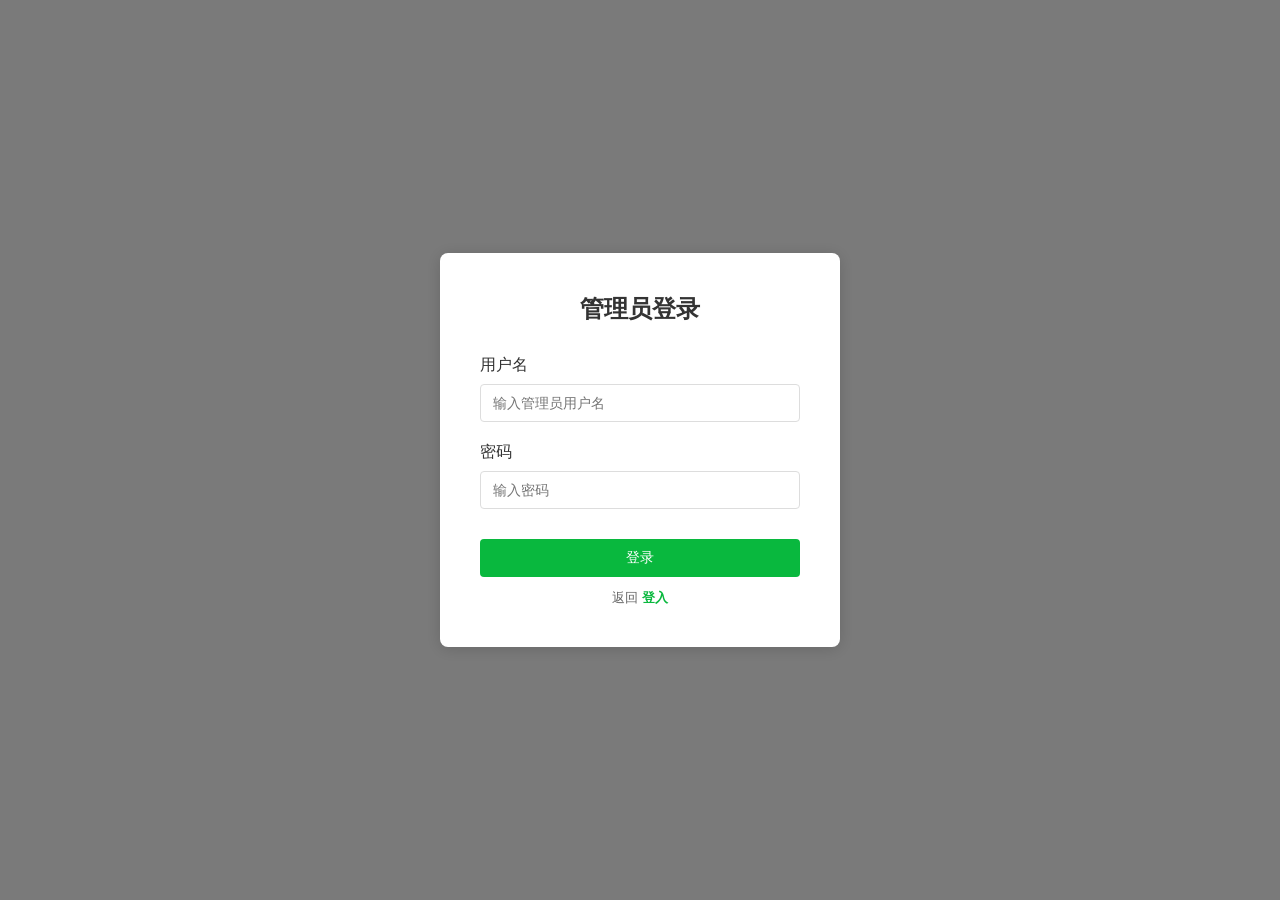
<file: frontend/admin.html>
<!DOCTYPE html>
<html lang="zh-CN">
<head>
    <meta charset="UTF-8">
    <meta name="viewport" content="width=device-width, initial-scale=1.0">
    <title>管理后台 - WeChat</title>
    <link rel="stylesheet" href="css/admin.css">
</head>
<body>
    <!-- 登录模态框 -->
    <div id="loginModal" class="modal active">
        <div class="modal-content login-box">
            <h2>管理员登录</h2>
            <form id="loginForm">
                <div class="form-group">
                    <label for="adminUsername">用户名</label>
                    <input type="text" id="adminUsername" placeholder="输入管理员用户名" required>
                </div>
                <div class="form-group">
                    <label for="adminPassword">密码</label>
                    <input type="password" id="adminPassword" placeholder="输入密码" required>
                </div>
                <button type="submit" class="btn btn-primary">登录</button>
                <p id="loginError" class="error-message"></p>
                <p class="admin-form-link">返回 <a href="/">登入</a></p>
            </form>
        </div>
    </div>

    <!-- 主界面 -->
    <div id="adminPanel" class="admin-panel hidden">
        <!-- 左侧导航菜单 -->
        <aside class="sidebar">
            <div class="sidebar-header">
                <h3>管理后台</h3>
                <button class="sidebar-toggle" id="sidebarToggle">☰</button>
            </div>
            <nav class="nav-menu">
                <ul>
                    <li><a href="#dashboard" class="nav-link active" data-page="dashboard">
                        <span class="nav-icon">🏠</span>
                        <span class="nav-text">首页</span>
                    </a></li>
                    <li><a href="#messages" class="nav-link" data-page="messages">
                        <span class="nav-icon">💬</span>
                        <span class="nav-text">消息</span>
                    </a></li>
                    <li><a href="#settings" class="nav-link" data-page="settings">
                        <span class="nav-icon">⚙️</span>
                        <span class="nav-text">设置</span>
                    </a></li>
                    <li><a href="#users" class="nav-link" data-page="users">
                        <span class="nav-icon">👥</span>
                        <span class="nav-text">用户资料</span>
                    </a></li>
                    <li><a href="#reports" class="nav-link" data-page="reports">
                        <span class="nav-icon">📋</span>
                        <span class="nav-text">举报信息</span>
                    </a></li>
                </ul>
            </nav>
            <div class="sidebar-footer">
                <button id="logoutBtn" class="btn btn-logout">退出登录</button>
            </div>
        </aside>

        <!-- 主内容区域 -->
        <main class="main-content">
            <!-- 页面头部 -->
            <header class="page-header">
                <h1 id="pageTitle">首页</h1>
                <div class="header-right">
                    <span id="adminName" class="admin-name">管理员</span>
                    <button id="userMenuBtn" class="user-menu-btn">▼</button>
                </div>
            </header>

            <!-- 页面内容 -->
            <div class="page-content">
                <!-- 首页 -->
                <section id="dashboardPage" class="page-section active">
                    <div class="dashboard-cards">
                        <div class="card">
                            <h3>总用户数</h3>
                            <p class="card-value" id="totalUsers">0</p>
                        </div>
                        <div class="card">
                            <h3>在线用户</h3>
                            <p class="card-value" id="onlineUsers">0</p>
                        </div>
                        <div class="card">
                            <h3>总会话数</h3>
                            <p class="card-value" id="totalConversations">0</p>
                        </div>
                        <div class="card">
                            <h3>总消息数</h3>
                            <p class="card-value" id="totalMessages">0</p>
                        </div>
                    </div>
                </section>

                <!-- 消息页面 -->
                <section id="messagesPage" class="page-section">
                    <div class="section-header">
                        <h2>消息管理</h2>
                    </div>
                    <div class="coming-soon">
                        <p>消息管理功能开发中...</p>
                    </div>
                </section>

                <!-- 设置页面 -->
                <section id="settingsPage" class="page-section">
                    <div class="section-header">
                        <h2>系统设置</h2>
                    </div>
                    <div class="coming-soon">
                        <p>系统设置功能开发中...</p>
                    </div>
                </section>

                <!-- 用户资料页面 -->
                <section id="usersPage" class="page-section">
                    <div class="section-header">
                        <h2>用户管理</h2>
                        <div class="header-actions">
                            <input type="text" id="userSearch" placeholder="搜索用户名或ID..." class="search-box">
                        </div>
                    </div>
                    
                    <div class="stats-row">
                        <div class="stat-item">
                            <span class="stat-label">总用户数：</span>
                            <span class="stat-value" id="userCount">0</span>
                        </div>
                        <div class="stat-item">
                            <span class="stat-label">在线用户：</span>
                            <span class="stat-value" id="onlineCount">0</span>
                        </div>
                    </div>

                    <div class="table-container">
                        <table class="users-table">
                            <thead>
                                <tr>
                                    <th>用户名</th>
                                    <th>ID</th>
                                    <th>昵称</th>
                                    <th>在线状态</th>
                                    <th>创建时间</th>
                                    <th>操作</th>
                                </tr>
                            </thead>
                            <tbody id="usersTableBody">
                                <tr>
                                    <td colspan="6" class="text-center">加载中...</td>
                                </tr>
                            </tbody>
                        </table>
                    </div>
                </section>

                <!-- 举报信息页面 -->
                <section id="reportsPage" class="page-section">
                    <div class="section-header">
                        <h2>举报信息</h2>
                    </div>
                    <div class="coming-soon">
                        <p>举报信息管理功能开发中...</p>
                    </div>
                </section>
            </div>
        </main>
    </div>

    <script src="js/admin.js"></script>
</body>
</html>
</file>
<file: frontend/css/admin.css>
/* ============ 基础样式 ============ */
* {
    margin: 0;
    padding: 0;
    box-sizing: border-box;
}

body {
    font-family: -apple-system, BlinkMacSystemFont, 'Segoe UI', Roboto, 'Helvetica Neue', Arial, sans-serif;
    background-color: #f5f5f5;
    color: #333;
}

/* ============ 登录模态框 ============ */
.modal {
    display: flex;
    position: fixed;
    top: 0;
    left: 0;
    width: 100%;
    height: 100%;
    background-color: rgba(0, 0, 0, 0.5);
    justify-content: center;
    align-items: center;
    z-index: 1000;
}

.modal.hidden {
    display: none;
}

.modal-content {
    background: white;
    border-radius: 8px;
    box-shadow: 0 2px 16px rgba(0, 0, 0, 0.15);
    padding: 40px;
    max-width: 400px;
    width: 90%;
}

.login-box h2 {
    text-align: center;
    margin-bottom: 30px;
    color: #333;
    font-size: 24px;
}

.form-group {
    margin-bottom: 20px;
}

.form-group label {
    display: block;
    margin-bottom: 8px;
    font-weight: 500;
    color: #333;
}

.form-group input {
    width: 100%;
    padding: 10px 12px;
    border: 1px solid #ddd;
    border-radius: 4px;
    font-size: 14px;
    transition: border-color 0.2s;
}

.form-group input:focus {
    outline: none;
    border-color: #09b83e;
    box-shadow: 0 0 0 2px rgba(9, 184, 62, 0.1);
}

.btn {
    padding: 10px 20px;
    border: none;
    border-radius: 4px;
    font-size: 14px;
    cursor: pointer;
    transition: all 0.2s;
    font-weight: 500;
}

.btn-primary {
    width: 100%;
    background-color: #09b83e;
    color: white;
    margin-top: 10px;
}

.btn-primary:hover {
    background-color: #06a530;
    box-shadow: 0 2px 8px rgba(9, 184, 62, 0.3);
}

.error-message {
    color: #f56c6c;
    font-size: 12px;
    margin-top: 10px;
    text-align: center;
}

.admin-form-link {
    margin-top: 12px;
    text-align: center;
    font-size: 13px;
    color: #666;
}

.admin-form-link a {
    color: #09b83e;
    text-decoration: none;
    font-weight: 600;
}

.admin-form-link a:hover {
    text-decoration: underline;
}

/* ============ 主界面布局 ============ */
.admin-panel {
    display: flex;
    height: 100vh;
    overflow: hidden;
}

.admin-panel.hidden {
    display: none;
}

/* ============ 侧边栏 ============ */
.sidebar {
    width: 250px;
    background-color: #F8F9FA;
    border-right: 1px solid #e8e8e8;
    display: flex;
    flex-direction: column;
    overflow-y: auto;
    position: fixed;
    left: 0;
    top: 0;
    height: 100vh;
    z-index: 100;
    transition: transform 0.3s ease;
}

.sidebar-header {
    padding: 20px;
    border-bottom: 1px solid #e8e8e8;
    display: flex;
    justify-content: space-between;
    align-items: center;
}

.sidebar-header h3 {
    font-size: 18px;
    color: #333;
    margin: 0;
}

.sidebar-toggle {
    display: none;
    background: none;
    border: none;
    font-size: 20px;
    cursor: pointer;
    color: #333;
}

.nav-menu {
    flex: 1;
    padding: 10px 0;
}

.nav-menu ul {
    list-style: none;
}

.nav-menu li {
    margin: 0;
}

.nav-link {
    display: flex;
    align-items: center;
    padding: 12px 20px;
    color: #666;
    text-decoration: none;
    transition: all 0.2s;
    border-left: 4px solid transparent;
}

.nav-link:hover {
    background-color: #e8e8e8;
    color: #333;
}

.nav-link.active {
    background-color: #e8f5e9;
    color: #09b83e;
    border-left-color: #09b83e;
    font-weight: 500;
}

.nav-icon {
    margin-right: 12px;
    font-size: 18px;
}

.nav-text {
    flex: 1;
}

.sidebar-footer {
    padding: 20px;
    border-top: 1px solid #e8e8e8;
}

.btn-logout {
    width: 100%;
    background-color: #f56c6c;
    color: white;
}

.btn-logout:hover {
    background-color: #d96060;
}

/* ============ 主内容区域 ============ */
.main-content {
    flex: 1;
    margin-left: 250px;
    display: flex;
    flex-direction: column;
    overflow: hidden;
}

.page-header {
    background: white;
    padding: 20px;
    border-bottom: 1px solid #e8e8e8;
    display: flex;
    justify-content: space-between;
    align-items: center;
    height: 70px;
}

.page-header h1 {
    font-size: 24px;
    color: #333;
    margin: 0;
}

.header-right {
    display: flex;
    align-items: center;
    gap: 10px;
}

.admin-name {
    font-size: 14px;
    color: #666;
}

.user-menu-btn {
    background: none;
    border: none;
    cursor: pointer;
    font-size: 14px;
    color: #666;
}

.page-content {
    flex: 1;
    overflow-y: auto;
    padding: 20px;
}

.page-section {
    display: none;
}

.page-section.active {
    display: block;
}

/* ============ 仪表板卡片 ============ */
.dashboard-cards {
    display: grid;
    grid-template-columns: repeat(auto-fit, minmax(250px, 1fr));
    gap: 20px;
    margin-bottom: 30px;
}

.card {
    background: white;
    padding: 20px;
    border-radius: 8px;
    box-shadow: 0 1px 4px rgba(0, 0, 0, 0.1);
    border-left: 4px solid #09b83e;
}

.card h3 {
    font-size: 14px;
    color: #666;
    margin-bottom: 10px;
}

.card-value {
    font-size: 32px;
    font-weight: bold;
    color: #09b83e;
    margin: 0;
}

/* ============ 用户管理页面 ============ */
.section-header {
    display: flex;
    justify-content: space-between;
    align-items: center;
    margin-bottom: 20px;
    flex-wrap: wrap;
    gap: 20px;
}

.section-header h2 {
    font-size: 20px;
    color: #333;
    margin: 0;
}

.header-actions {
    flex: 1;
    min-width: 200px;
}

.search-box {
    width: 100%;
    max-width: 300px;
    padding: 8px 12px;
    border: 1px solid #ddd;
    border-radius: 4px;
    font-size: 14px;
}

.search-box:focus {
    outline: none;
    border-color: #09b83e;
}

.stats-row {
    display: flex;
    gap: 30px;
    margin-bottom: 20px;
    background: white;
    padding: 15px 20px;
    border-radius: 4px;
    box-shadow: 0 1px 4px rgba(0, 0, 0, 0.1);
}

.stat-item {
    display: flex;
    align-items: center;
    gap: 10px;
}

.stat-label {
    color: #666;
    font-size: 14px;
}

.stat-value {
    font-size: 20px;
    font-weight: bold;
    color: #09b83e;
}

/* ============ 表格 ============ */
.table-container {
    background: white;
    border-radius: 8px;
    overflow: hidden;
    box-shadow: 0 1px 4px rgba(0, 0, 0, 0.1);
    overflow-x: auto;
}

.users-table {
    width: 100%;
    border-collapse: collapse;
    font-size: 14px;
}

.users-table thead {
    background-color: #f8f9fa;
    border-bottom: 2px solid #e8e8e8;
}

.users-table th {
    padding: 15px;
    text-align: left;
    font-weight: 600;
    color: #333;
}

.users-table td {
    padding: 12px 15px;
    border-bottom: 1px solid #e8e8e8;
}

.users-table tbody tr:hover {
    background-color: #f8f9fa;
}

.online-badge {
    display: inline-block;
    padding: 4px 8px;
    border-radius: 12px;
    font-size: 12px;
    font-weight: 500;
}

.online-badge.online {
    background-color: #e8f5e9;
    color: #09b83e;
}

.online-badge.offline {
    background-color: #f5f5f5;
    color: #999;
}

.action-buttons {
    display: flex;
    gap: 8px;
}

.action-buttons .btn {
    padding: 6px 12px;
    font-size: 12px;
}

.btn-danger {
    background-color: #f56c6c;
    color: white;
}

.btn-danger:hover {
    background-color: #d96060;
}

/* ============ 通用样式 ============ */
.coming-soon {
    text-align: center;
    padding: 60px 20px;
    color: #999;
}

.coming-soon p {
    font-size: 16px;
}

.text-center {
    text-align: center;
    color: #999;
}

/* ============ 响应式设计 ============ */
@media (max-width: 1024px) {
    .sidebar {
        width: 200px;
    }

    .main-content {
        margin-left: 200px;
    }

    .nav-text {
        display: none;
    }

    .nav-link {
        justify-content: center;
        padding: 12px 10px;
    }

    .nav-icon {
        margin-right: 0;
        font-size: 20px;
    }
}

@media (max-width: 768px) {
    .sidebar {
        width: 70px;
        transform: translateX(-70px);
    }

    .sidebar.active {
        transform: translateX(0);
    }

    .main-content {
        margin-left: 0;
    }

    .sidebar-toggle {
        display: block;
    }

    .page-header {
        padding: 15px;
    }

    .page-header h1 {
        font-size: 18px;
    }

    .page-content {
        padding: 15px;
    }

    .dashboard-cards {
        grid-template-columns: 1fr;
    }

    .section-header {
        flex-direction: column;
        align-items: flex-start;
    }

    .header-actions {
        width: 100%;
    }

    .search-box {
        max-width: 100%;
    }

    .stats-row {
        flex-direction: column;
        gap: 15px;
    }

    .users-table {
        font-size: 12px;
    }

    .users-table th,
    .users-table td {
        padding: 10px;
    }
}

@media (max-width: 480px) {
    .modal-content {
        padding: 30px 20px;
    }

    .login-box h2 {
        font-size: 20px;
    }

    .page-header h1 {
        font-size: 16px;
    }

    .card-value {
        font-size: 24px;
    }
}
</file>
